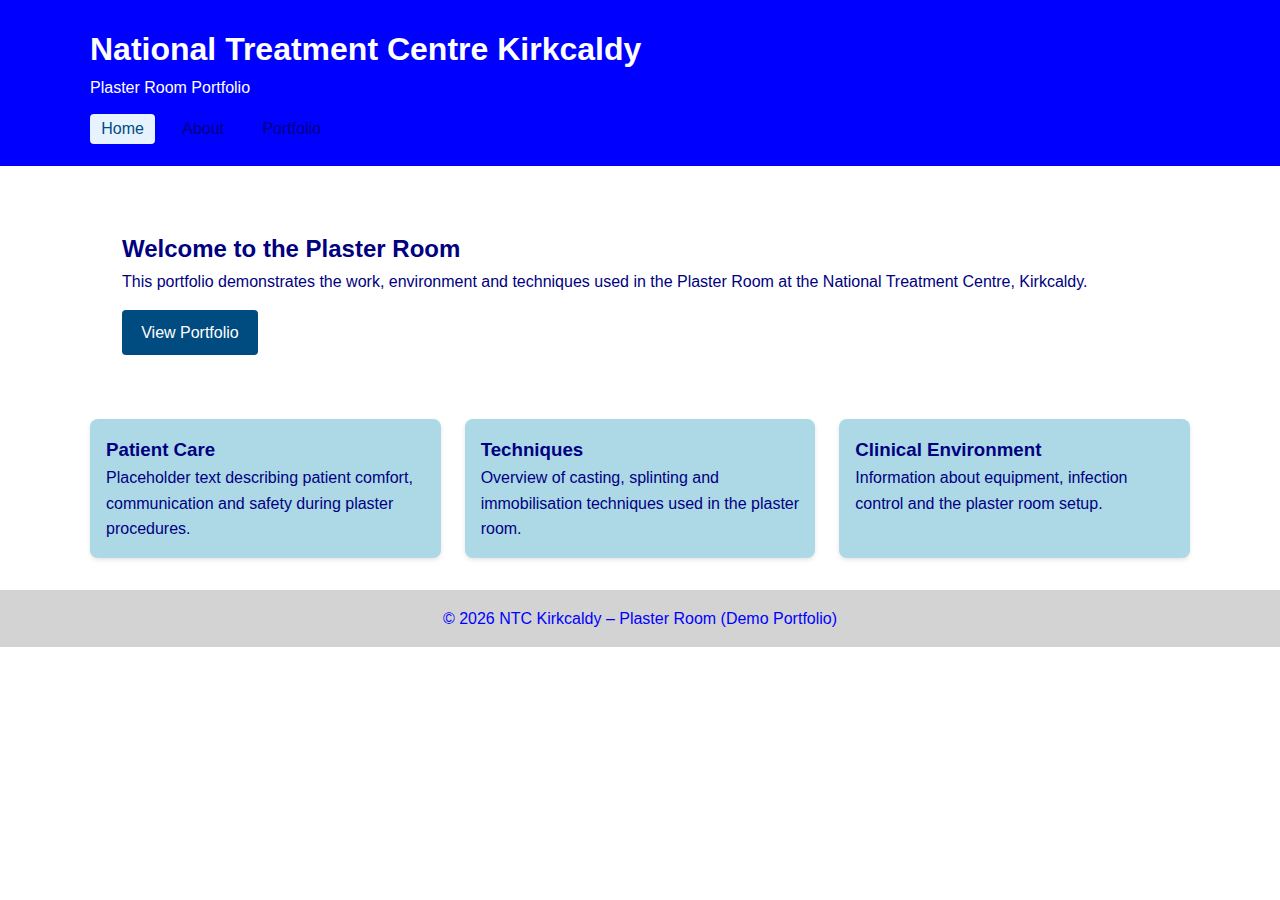
<file: index.html>
<!DOCTYPE html>
<html lang="en">
<head>
  <meta charset="UTF-8">
  <title>NTC Kirkcaldy Plaster Room | Home</title>
  <meta name="viewport" content="width=device-width, initial-scale=1">
  <link rel="stylesheet" href="style.css">
</head>

<body>
  <header class="site-header">
    <div class="container">
      <h1>National Treatment Centre Kirkcaldy</h1>
      <p class="tagline">Plaster Room Portfolio</p>

      <nav>
        <ul class="nav">
          <li><a class="active" href="index.html">Home</a></li>
          <li><a href="about.html">About</a></li>
          <li><a href="portfolio.html">Portfolio</a></li>
        </ul>
      </nav>
    </div>
  </header>

  <main class="container">
    <section class="hero">
      <h2>Welcome to the Plaster Room</h2>
      <p>This portfolio demonstrates the work, environment and techniques used in the Plaster Room at the National Treatment Centre, Kirkcaldy.</p>
      <a href="portfolio.html" class="btn">View Portfolio</a>
    </section>

    <section class="grid">
      <article class="card">
        <h3>Patient Care</h3>
        <p>Placeholder text describing patient comfort, communication and safety during plaster procedures.</p>
      </article>

      <article class="card">
        <h3>Techniques</h3>
        <p>Overview of casting, splinting and immobilisation techniques used in the plaster room.</p>
      </article>

      <article class="card">
        <h3>Clinical Environment</h3>
        <p>Information about equipment, infection control and the plaster room setup.</p>
      </article>
    </section>
  </main>

  <footer class="site-footer">
    <p>&copy; 2026 NTC Kirkcaldy – Plaster Room (Demo Portfolio)</p>
  </footer>
</body>
</html>
</file>
<file: style.css>
* {
  margin: 0;
  padding: 0;
  box-sizing: border-box;
}

body {
  font-family: Arial, sans-serif;
  background: white;
  color: navy;
  line-height: 1.6;
}

.container {
  width: 90%;
  max-width: 1100px;
  margin: auto;
}

.site-header {
  background: blue;
  color: white;
  padding: 1.5rem 0;
  margin-bottom: 2rem;
}

.nav {
  list-style: none;
  display: flex;
  gap: 1rem;
  margin-top: 1rem;
}

.nav a {
  color: navy;
  text-decoration: none;
  padding: 0.4rem 0.7rem;
  border-radius: 4px;
}

.nav a.active,
.nav a:hover {
  background: #e6f3ff;
  color: #004b7f;
}

.hero {
  background: #fff;
  padding: 2rem;
  border-radius: 8px;
  margin-bottom: 2rem;
}

.btn {
  display: inline-block;
  margin-top: 1rem;
  padding: 0.6rem 1.2rem;
  background: #004b7f;
  color: #fff;
  text-decoration: none;
  border-radius: 4px;
}

.grid {
  display: grid;
  gap: 1.5rem;
  grid-template-columns: repeat(auto-fit, minmax(260px, 1fr));
}

.card {
  background: lightblue;
  padding: 1rem;
  border-radius: 8px;
  box-shadow: 0 2px 4px rgba(0,0,0,0.1);
}

.card img {
  width: 100%;
  border-radius: 6px;
  margin-bottom: 0.8rem;
}

.site-footer {
  background: lightgrey;
  color: blue;
  text-align: center;
  padding: 1rem;
  margin-top: 2rem;
}
</file>
